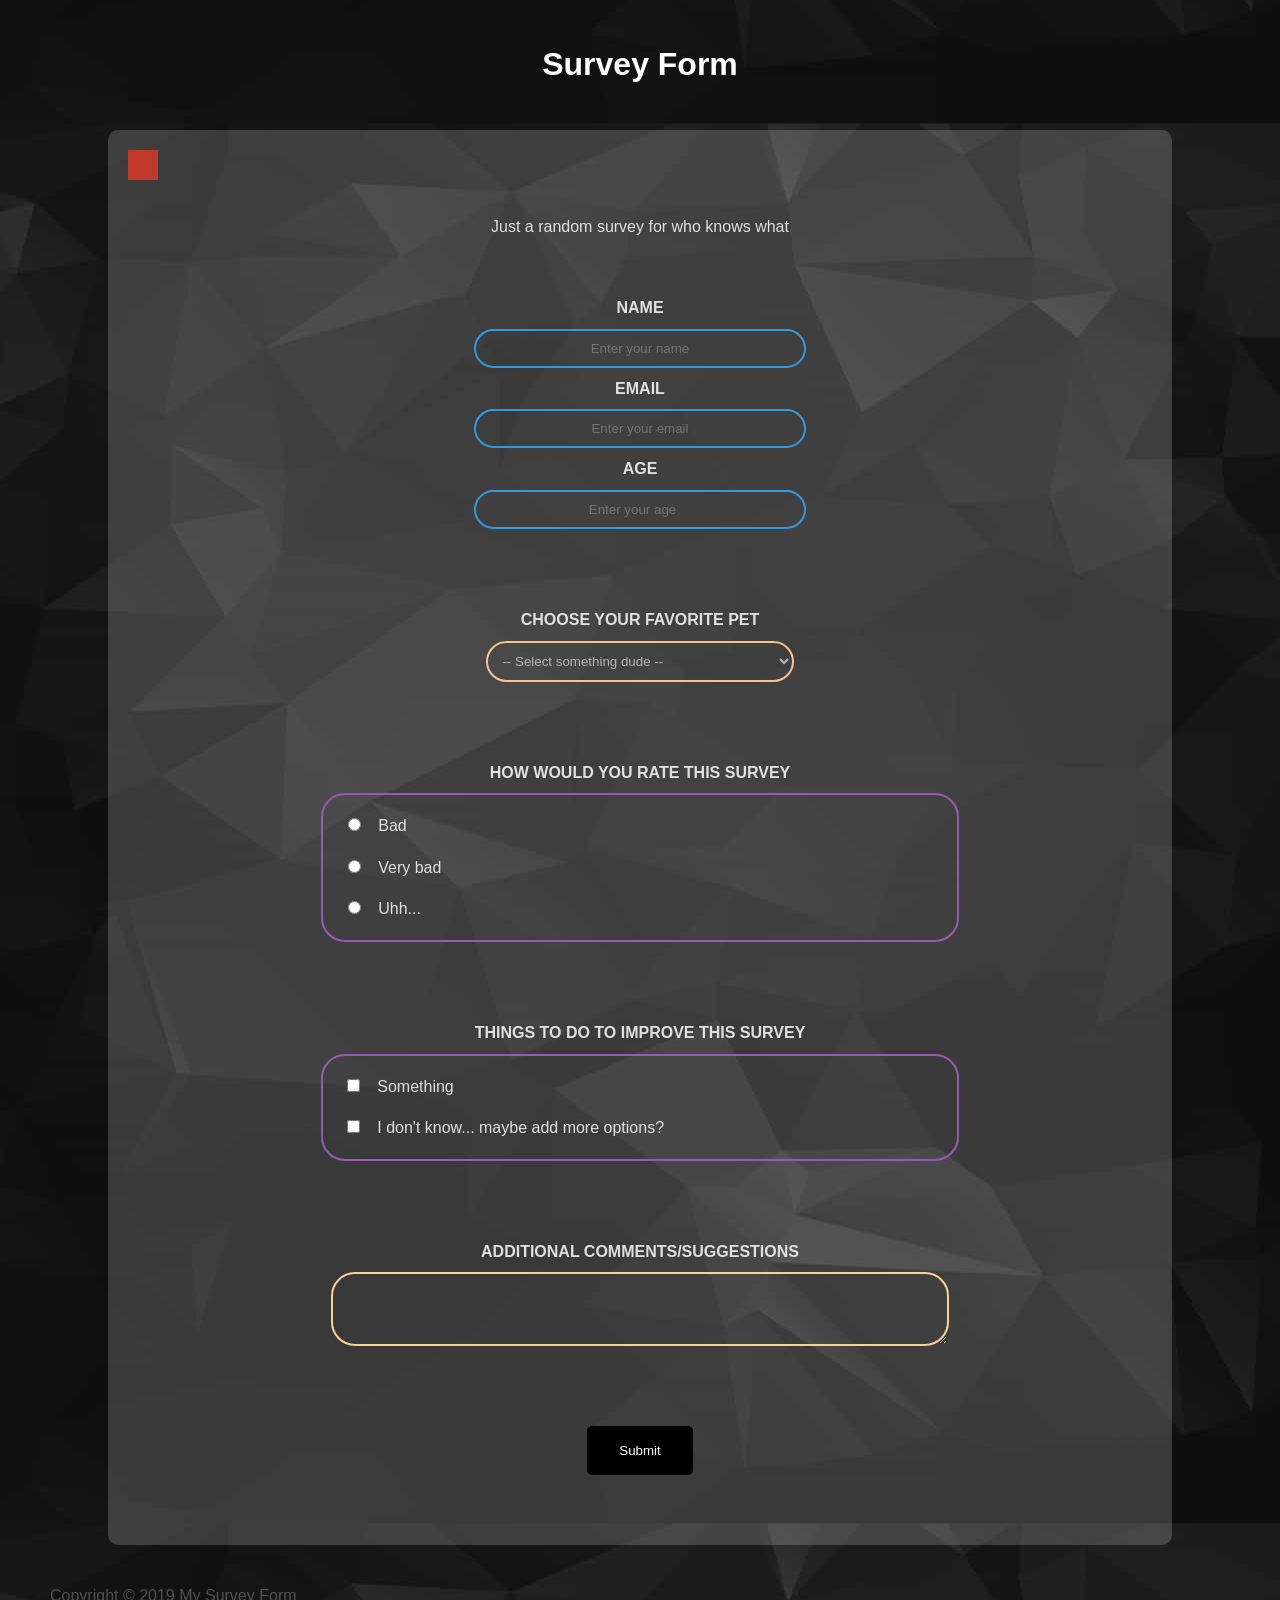
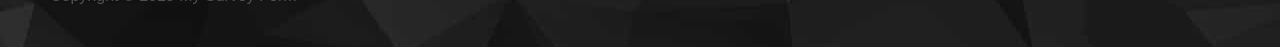
<file: index.html>
<!DOCTYPE html>

<html>
    <head>
        <title>
            My Survey Form
        </title>
        <link rel="stylesheet" type="text/css" href="styles/style.css">
    </head>

    <body>
        <header>
            <h1 id="title">
                Survey Form
            </h1>          
        </header>

        <div id="container" class="container">
            <div class="ball"></div>
            <p id="description">
                Just a random survey for who knows what
            </p>

            <form id="survey-form">
                <!-- Section for user name, email, and age -->
                <label for="name" id="name-label" class="labels">NAME</label>
                <input name="user-info" type="text" id="name" class="text-forms focused-with-border" placeholder="Enter your name" required></input>

                <label for="email" id="email-label" class="labels">EMAIL</label>
                <input type="email" name="user-info" id="email" class="text-forms focused-with-border" placeholder="Enter your email" required></input>

                <label for = "number" id="number-label" class="labels">AGE</label>
                <input name="user-info" type="number" id="number" class="text-forms focused-with-border" min="1" max="125" placeholder="Enter your age"></input>

                <!-- Section for other random info about user -->

                <label for="dropdown" class="labels more-space">CHOOSE YOUR FAVORITE PET</label>
                <select id="dropdown" class="focused-with-border">
                    <option value="">-- Select something dude --</option>
                    <option value="dog">Dog</option>
                    <option value="cat">Cat</option>
                    <option value="other">Other</option>
                </select>

                <label for="user-rating" class="labels more-space">HOW WOULD YOU RATE THIS SURVEY</label>
                <div id="user-rating" class="user-ratings focused-with-border">
                    <div class="mc-input-divs">
                        <input type="radio" name="radio-buttons" value="bad" id="survey-bad" class="radio"></input>
                        <label for="survey-bad">Bad</label>
                    </div>
                    
                    <div class="mc-input-divs">
                        <input type="radio" name="radio-buttons" value="very-bad" id="survey-verybad" class="radio"></input>
                        <label for="survey-verybad">Very bad</label>
                    </div>
                    
                    <div class="mc-input-divs">
                        <input type="radio" name="radio-buttons" value="confused" id="survey-confused" class="radio"></input>
                        <label for="survey-confused">Uhh...</label>
                    </div> 
                </div>

                <label for="suggestions" class="labels more-space">THINGS TO DO TO IMPROVE THIS SURVEY</label>
                <div id="suggestions" class="user-ratings focused-with-border">
                    <div class="mc-input-divs">
                        <input id="something" type="checkbox" value="something" name="checkboxes"></input>
                        <label for="something">Something</label>
                    </div>
                    
                    <div class="mc-input-divs">
                        <input id="add-more-options" type="checkbox" value="add-more-options" name="checkboxes"></input>
                        <label for="add-more-options">I don't know... maybe add more options?</label>
                    </div>
                </div>

                <label for="comments" class="labels more-space"> ADDITIONAL COMMENTS/SUGGESTIONS</label>
                <textarea id="comments" form="survey-form" name="additional-comments" class="user-ratings focused-with-border"></textarea>

                <input type="submit" id="submit" class="focused-with-border"></input>
            </form>
        </div>

        <footer>
            Copyright &copy; 2019 My Survey Form
        </footer>
    </body>
</html>
</file>
<file: styles/style.css>
html {
    background: url("../images/background.jpg");
    background-position: center center;
}

body {
    position: relative;
    top: -100px;
    opacity: 0;
    font-family: Helvetica, Arial, sans-serif;
    font-size: 16px;
    color: rgb(224, 224, 224);
    line-height: 1.6px;
    margin: 0;
    animation-name: fade-in;
    animation-duration: 1.5s;
    animation-fill-mode: forwards;
}

@keyframes fade-in {
    0% {
        top: -100px;
        opacity: 0;
    }

    100% {
        top: 0px;
        opacity: 1;
    }
}

h1 {
    text-align: center;
    margin: 2em;
    color: #fff;
}

p {
    text-align: center;
    padding: 30px;
    margin-bottom: 40px;
    color: rgb(224, 224, 224);
}

footer {
    margin: 50px;
    opacity: 0.3;
}

#dropdown {
    display: block;
    margin: 10px auto;
    padding: 10px;
    border: 0;
    background: none;
    outline: none;
    width: 30%;
    border: 2px solid #f8c291;
    border-radius: 24px;
    color: rgb(182, 182, 182);
}

#comments {
    background: none;
    outline: none;
    padding: 0;
    padding-bottom: 40px;
    color: #fff;
    border-color: #fad390;
    text-align: center;
}

#submit {
    display: block;
    margin: 50px auto;
    margin-top: 80px;
    padding: 15px 30px;
    border: 0;
    background: #000;
    outline: none;
    color: #fff;
    border: 2px solid #000;
    border-radius: 5px;
}

#submit:hover {
    background-color: #689ed3;
}

#submit:active {
    background-color: #8fc7ff;
}

.ball {
    width: 30px;
    height: 30px;
    background-color: #c0392b;
    animation-name: changing-ball;
    animation-duration: 4s;
    animation-iteration-count: infinite;
    animation-direction: alternate;
    animation-timing-function: linear;
}

@keyframes changing-ball {
    0% {
        background-color: #fa4a36;
        border-radius: 0 0 0 0;
    }

    20% {
        background-color: #d64131;
        border-radius: 50% 0 0 0;
    }

    50% {
        background-color: #81271d;
        border-radius: 50% 50% 0 0;
    }

    75% {
        background-color: #5e1b15;
        border-radius: 50% 50% 50% 0;
    }

    100% {
        background-color: #270c09;
        border-radius: 50%;
    }
}

.focused-with-border {
    transition-property: all;
    transition-duration: 0.25s;
}

.focused-with-border:hover {
    box-shadow: 0 0 10px 2px #999;
}

.focused-with-border:focus {
    padding: 15px 25px;
    box-shadow: 0 0 10px 2px #fff;
}

.user-ratings {
    display: block;
    text-align: left;
    width: 40%;
    margin: 10px auto;
    padding: 10px;
    border: 2px solid #9b59b6;
    border-radius: 24px;
}

.user-ratings div label {
    display: inline-block;
    padding: 10px;
}

.container {
    border-radius: 10px;
    text-align: center;
    background-color: rgba(230,230,230,0.2);
    width: 80%;
    margin: auto;
    padding: 20px;
}

.labels {
    display: inline-block;
    padding: 10px;
    font-weight: bold;
}

.text-forms {
    border: 0;
    text-align: center;
    display: block;
    background: none;
    margin: 10px auto;
    padding: 10px;
    width: 30%;
    outline: none;
    border: 2px solid #3498db;
    border-radius: 24px;
    color: #fff;
}

.more-space {
    margin-top: 70px;
}

.mc-input-divs {
    max-width: 100%;
    padding: 10px;
}

@media (max-width: 1280px) {
    .user-ratings {
        width: 60%;
    }
}

@media (max-width: 750px) {
    .user-ratings {
        width: 95%;
    }
    
    p, label {
        font-size: .9em;
    }
}
</file>
